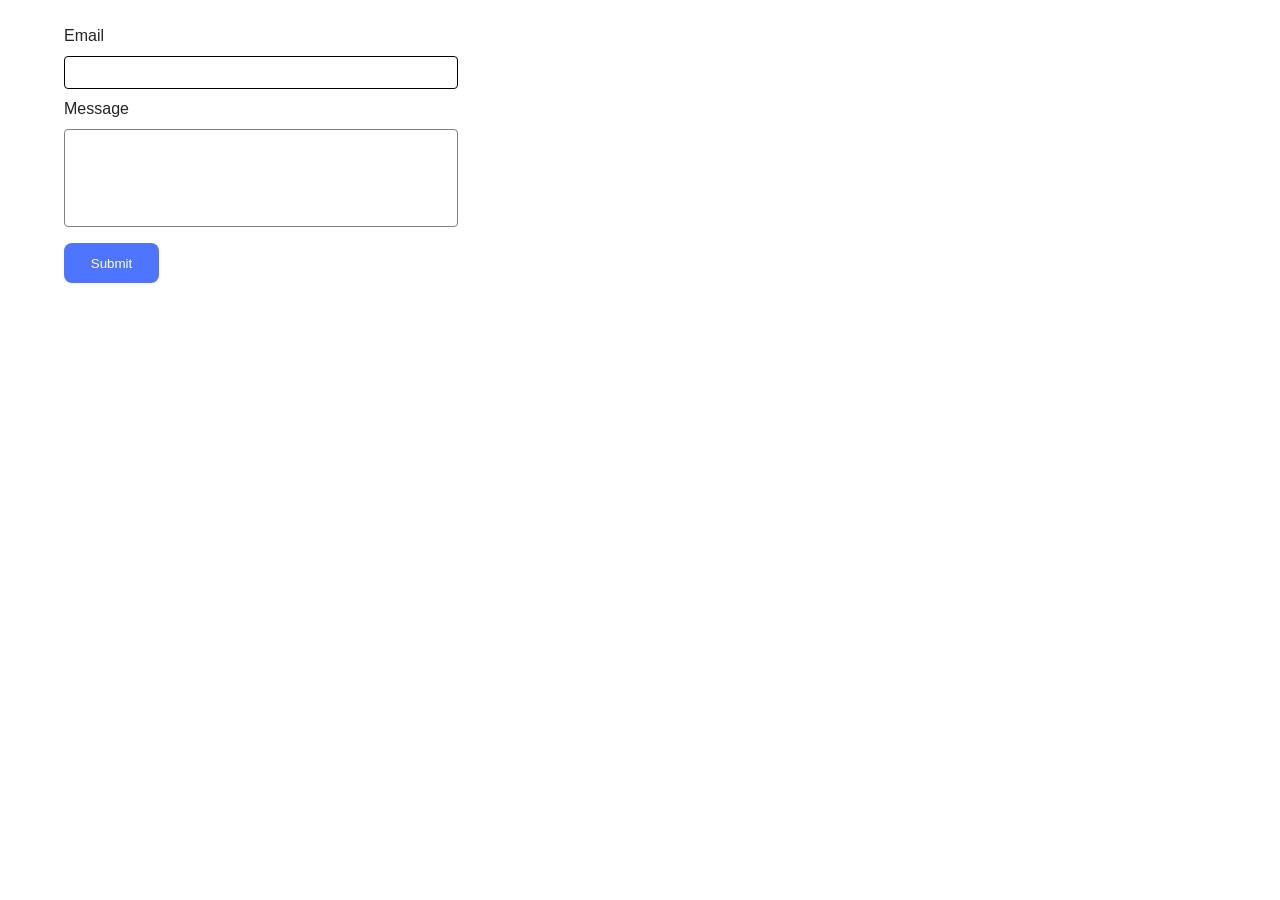
<file: src/2-form.html>
<!DOCTYPE html>
<html lang="en">
  <head>
    <meta charset="UTF-8" />
    <meta http-equiv="X-UA-Compatible" content="IE=edge" />
    <meta name="viewport" content="width=device-width, initial-scale=1.0" />
    <title>Page 3</title>
    <link rel="stylesheet" href="./css/styles.css" />
    <link rel="stylesheet" href="./css/form.css" />
  </head>
  <body>
    <main>
      <div class="container">
        <form class="feedback-form">
          <label class="form-label">
            Email
            <input type="email" name="email" class="form-input" autofocus />
          </label>

          <label class="form-label">
            Message
            <textarea name="message" class="form-textarea" rows="8"></textarea>
          </label>
          <button type="submit" class="form-button">Submit</button>
        </form>
      </div>
    </main>

    <script type="module" src="./js/2-form.js"></script>
  </body>
</html>
</file>
<file: src/css/styles.css>
/**
  |============================
  | include css partials with
  | default @import url()
  |============================
*/
/* Common styles */
@import url('./reset.css');
@import url('./base.css');
@import url('./container.css');
@import url('./animations.css');

/* Sections style */
@import url('./header.css');
@import url('./vite-promo.css');
@import url('./badges.css');
@import url('./back-link.css');
</file>
<file: src/css/form.css>
:root {
  --font-family: 'Montserrat', sans-serif;
}

.feedback-form {
  font-family: var(--font-family);
  display: flex;
  flex-direction: column;
  max-width: 400px;
  padding: 24px;
}

.form-label {
}

.form-input {
  display: block;
  width: 360px;
  padding: 8px 16px;
  margin: 8px 0;
  border-radius: 4px;
  border: 1px solid #808080;
  transition: border-color 0.3s ease;
}

.form-input:focus {
  border-color: #000;
  outline: none;
}

.form-textarea {
  display: block;
  resize: none;
  width: 360px;
  height: 80px;
  margin-top: 8px;
  padding: 8px 16px;
  border-radius: 4px;
  border: 1px solid #808080;
  transition: border-color 0.3s ease;
}

.form-textarea:focus {
  border-color: #000;
  outline: none;
}

.form-button {
  width: 95px;
  height: 40px;
  margin-top: 16px;
  font-weight: 500;
  border: none;
  cursor: pointer;
  border-radius: 8px;
  color: #fff;
  background-color: #4e75ff;
  transition: background-color 0.3s ease;
}

.form-button:hover {
  background-color: #6c8cff;
}
</file>
